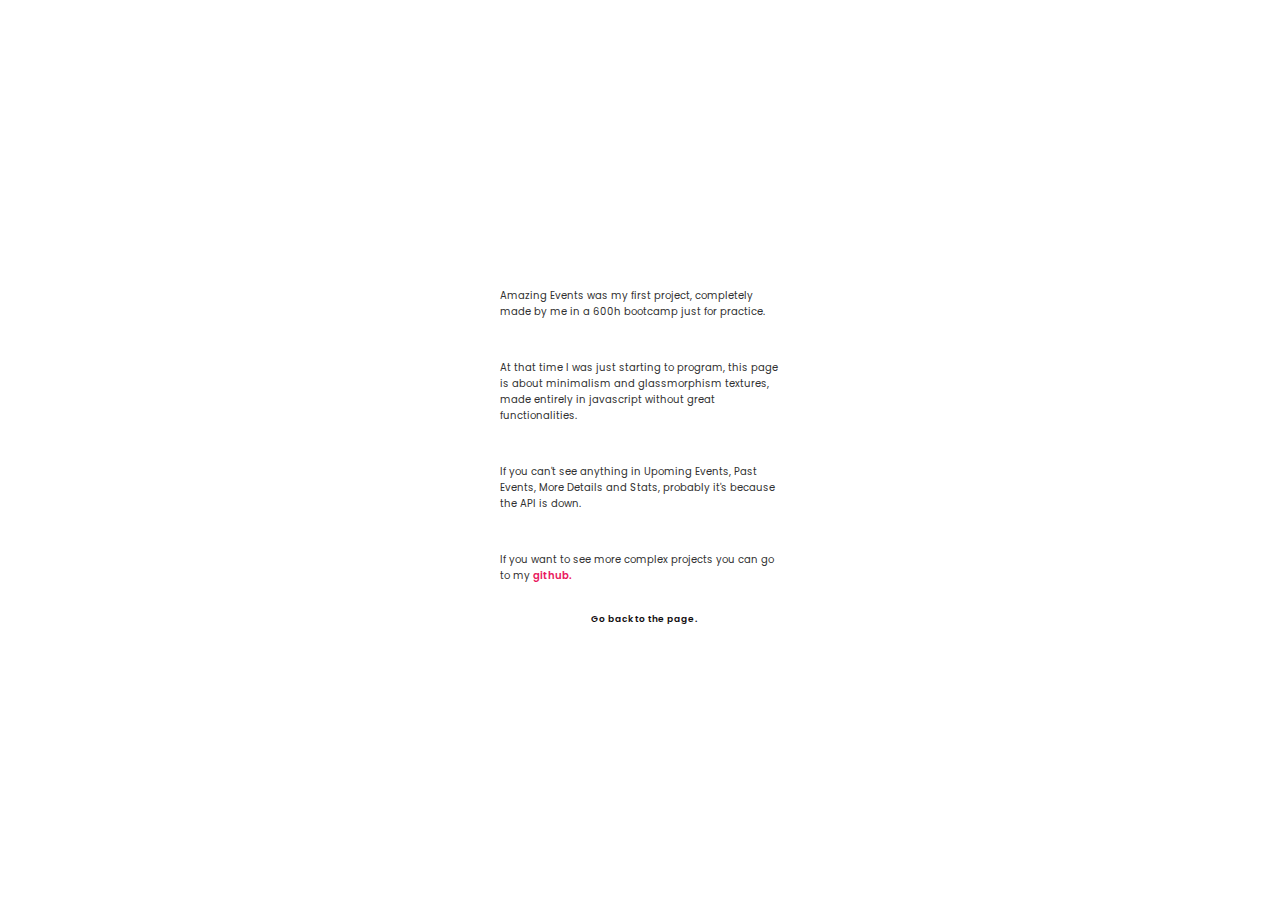
<file: about.html>
<!DOCTYPE html>
<html lang="en">
  <head>
    <meta charset="UTF-8" />
    <meta http-equiv="X-UA-Compatible" content="IE=edge" />
    <meta name="viewport" content="width=device-width, initial-scale=1.0" />
    <link
      href="https://cdn.jsdelivr.net/npm/bootstrap@5.2.0-beta1/dist/css/bootstrap.min.css"
      rel="stylesheet"
      integrity="sha384-0evHe/X+R7YkIZDRvuzKMRqM+OrBnVFBL6DOitfPri4tjfHxaWutUpFmBp4vmVor"
      crossorigin="anonymous"
    />

    <link rel="stylesheet" href="./assets/style.css" />

    <link rel="shortcut icon" href="./assets/images/logoAmazingEvents.ico" />
    <link rel="preconnect" href="https://fonts.googleapis.com" />
    <link rel="preconnect" href="https://fonts.gstatic.com" crossorigin />

    <link
      href="https://fonts.googleapis.com/css2?family=Poppins:ital,wght@0,100;0,200;0,300;0,400;0,500;0,600;0,700;0,800;1,100;1,200;1,300;1,400;1,600&display=swap"
      rel="stylesheet"
    />

    <title>Amazing Events</title>
  </head>

  <body>
    <main id="mainAbout">
      <div class="mainAboutParrafo">
        <p>
          Amazing Events was my first project, completely made by me in a 600h
          bootcamp just for practice.
        </p>

        <p>
          At that time I was just starting to program, this page is about
          minimalism and glassmorphism textures, made entirely in javascript
          without great functionalities.
        </p>

        <p>
          If you can't see anything in Upoming Events, Past Events, More Details
          and Stats, probably it's because the API is down.
        </p>

        <p>
          If you want to see more complex projects you can go to my
          <span class="githubLink">
            <a href="https://github.com/matiasecharri" target="_blank"
              >github.</a
            >
          </span>
        </p>
        <a href="index.html"
          ><button class="backbuttonabout">Go back to the page.</button></a
        >
      </div>
    </main>

    <script
      src="https://cdn.jsdelivr.net/npm/bootstrap@5.2.0-beta1/dist/js/bootstrap.bundle.min.js"
      integrity="sha384-pprn3073KE6tl6bjs2QrFaJGz5/SUsLqktiwsUTF55Jfv3qYSDhgCecCxMW52nD2"
      crossorigin="anonymous"
    ></script>

    <script src="./events.js"></script>
    <script src="./main.js"></script>
    <script src="./details.js"></script>
  </body>
</html>
</file>
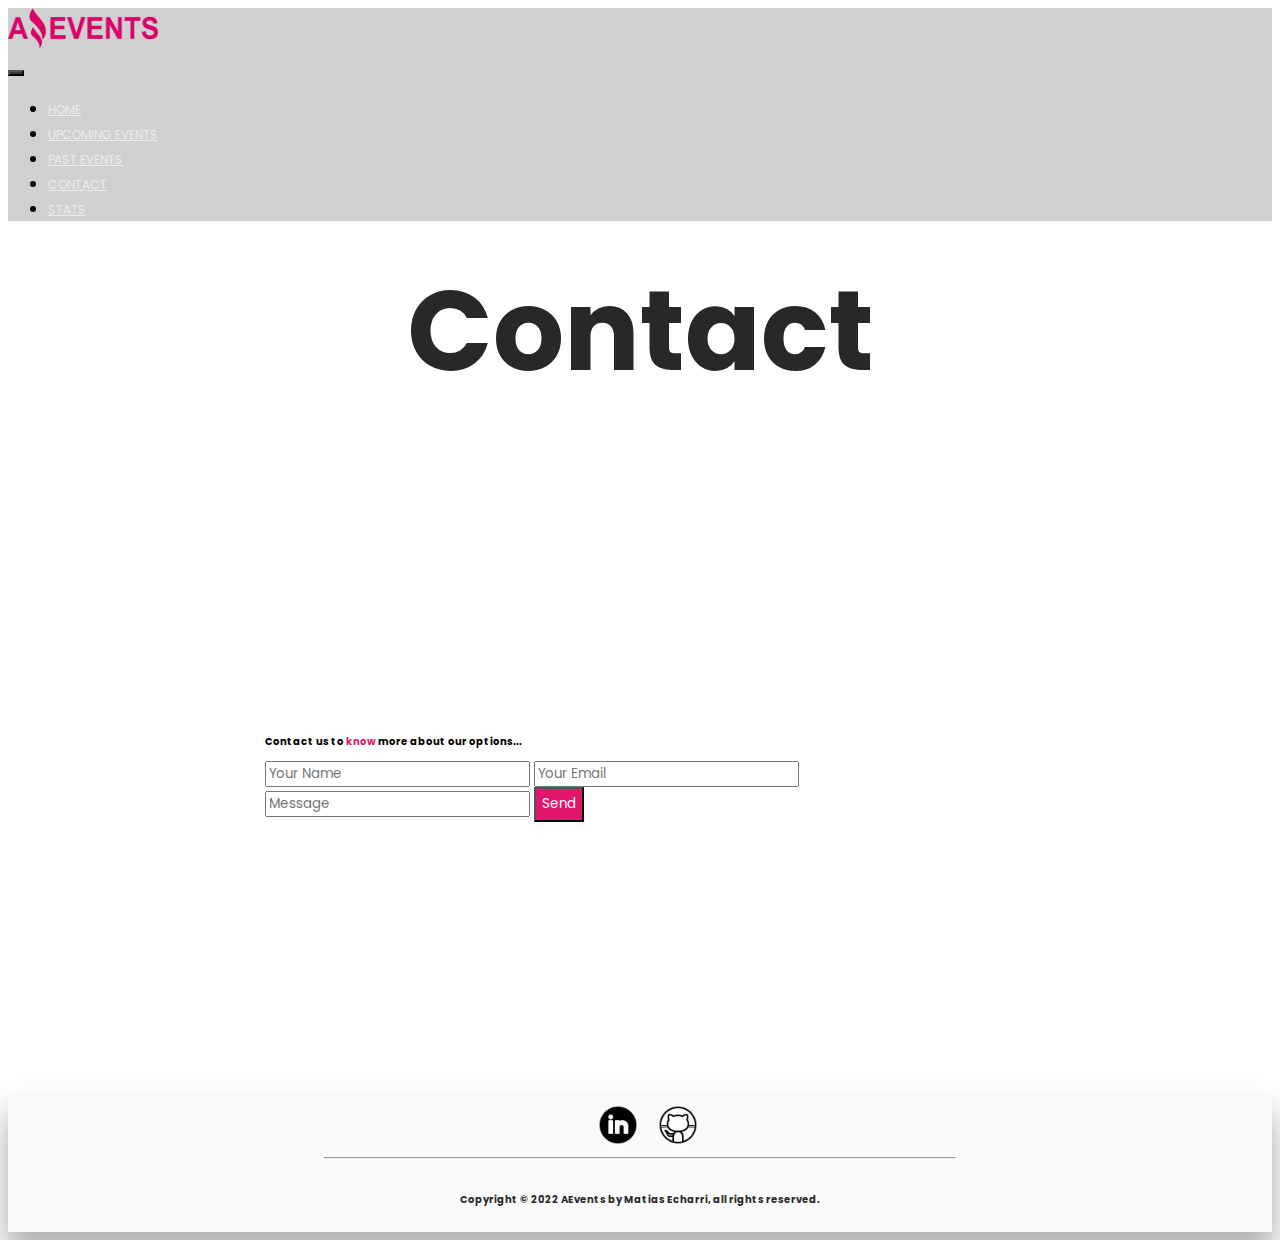
<file: contact.html>
<!DOCTYPE html>
<html lang="en">
<head>
    <meta charset="UTF-8">
    <meta http-equiv="X-UA-Compatible" content="IE=edge">
    <meta name="viewport" content="width=device-width, initial-scale=1.0">
    <link href="https://cdn.jsdelivr.net/npm/bootstrap@5.2.0-beta1/dist/css/bootstrap.min.css" rel="stylesheet" integrity="sha384-0evHe/X+R7YkIZDRvuzKMRqM+OrBnVFBL6DOitfPri4tjfHxaWutUpFmBp4vmVor" crossorigin="anonymous">
    <link rel="stylesheet" href="./assets/style.css">
    
    <link rel="shortcut icon" href="./assets/images/logoAmazingEvents.ico">

    <title>Amazing Events</title>
    <link rel="preconnect" href="https://fonts.googleapis.com">
<link rel="preconnect" href="https://fonts.gstatic.com" crossorigin>
<link href="https://fonts.googleapis.com/css2?family=Poppins:ital,wght@0,100;0,200;0,300;0,400;0,500;0,600;0,700;0,800;1,100;1,200;1,300;1,400;1,600&display=swap" rel="stylesheet">
</head>
<body>


    <header id="header" class="container-fluid d-flex justify-content-sm-around align-items-center" >
    
    <!-- LOGO -->
    <img class="logo" src="./assets/images/logoAmazingEvents.png" alt="LOGO">
    
    <!-- BUSCADOR -->
    
        
        <!-- CATEGORIAS -->
        <nav class="navbar navbar-expand-lg">
            <div class="container-fluid">
              
              <button class="navbar-toggler" id="navnose" type="button" data-bs-toggle="collapse" data-bs-target="#navbarSupportedContent" aria-controls="navbarSupportedContent" aria-expanded="false" aria-label="Toggle navigation">
                <span class="navbar-toggler-icon" id="navnose"></span>
              </button>


              <div class="collapse navbar-collapse" id="navbarSupportedContent">
                <ul class="navbar-nav me-auto mb-2 mb-lg-0">
                  
                   <li class="navHOME nav-item">
                    <a class="nav-link" href="index.html">HOME</a>
                  </li>
                 
                   <li class="navUP nav-item">
                    <a class="nav-link" href="upcomingevents.html">UPCOMING EVENTS</a>
                  </li>
                 

                   <li class="navPAST nav-item">
                    <a class="nav-link" href="pastevents.html">PAST EVENTS</a>
                  </li>
                 

                    <li class="navCONT nav-item">
                    <a class="nav-link" href="contact.html">CONTACT</a>
                  </li>

                   <li class="navSTATS nav-item">
                    <a class="nav-link" href="stats.html">STATS</a>
                  </li>
                 
                 
                
              </div>
            </div>
          </nav>
        </nav> 
        <!-- PROFILE -->
           </div>
</header>
    
<div class="containertitle">
    <div class="container text-center">
        <div class="row">
          <div class="col">
       
          </div>
          <div class="row-cols-1">
            <H1 class="contact1"> <span class="span">C</span>ontact </H1>
          </div>
          <div class="col">
         
          </div>
        </div>
      </div>
</div>

<main class="mainsincheck" >

 
  <div class="container15">
		<div class="contact-box">
			
			<div class="right">
        <h3 class="textocontacto">Contact us to <span class="minitext">know</span> more about  our options...</h3>
				<input type="text" class="field" placeholder="Your Name">
				<input type="text" class="field" placeholder="Your Email">
				<input type="text" class="field" placeholder="Message">
			
				<button class="btn">Send</button>
        
			</div>
      
		</div>
	</div>
    

</main>

<footer>

  <div class="footdiv">
    <a href="https://www.linkedin.com/in/matias-angulegui-echarri-5202a9239/" target="_blank"><img src="./assets/images/icons8-linkedin.gif" class="imgfot" alt="fb"></a>
    <a href="https://github.com/matiasecharri" target="_blank"><img src="./assets/images/icons8-github.gif" class="imgfot" alt="git"></a>
   
  </div>

  <hr>
  
  <div class="footdiv2">
    <h6>Copyright © 2022 AEvents by Matias Echarri, all rights reserved.</h6>
  </div>
</footer>
<script src="https://cdn.jsdelivr.net/npm/bootstrap@5.2.0-beta1/dist/js/bootstrap.bundle.min.js" integrity="sha384-pprn3073KE6tl6bjs2QrFaJGz5/SUsLqktiwsUTF55Jfv3qYSDhgCecCxMW52nD2" crossorigin="anonymous"></script>  
</body>
</html>
</file>
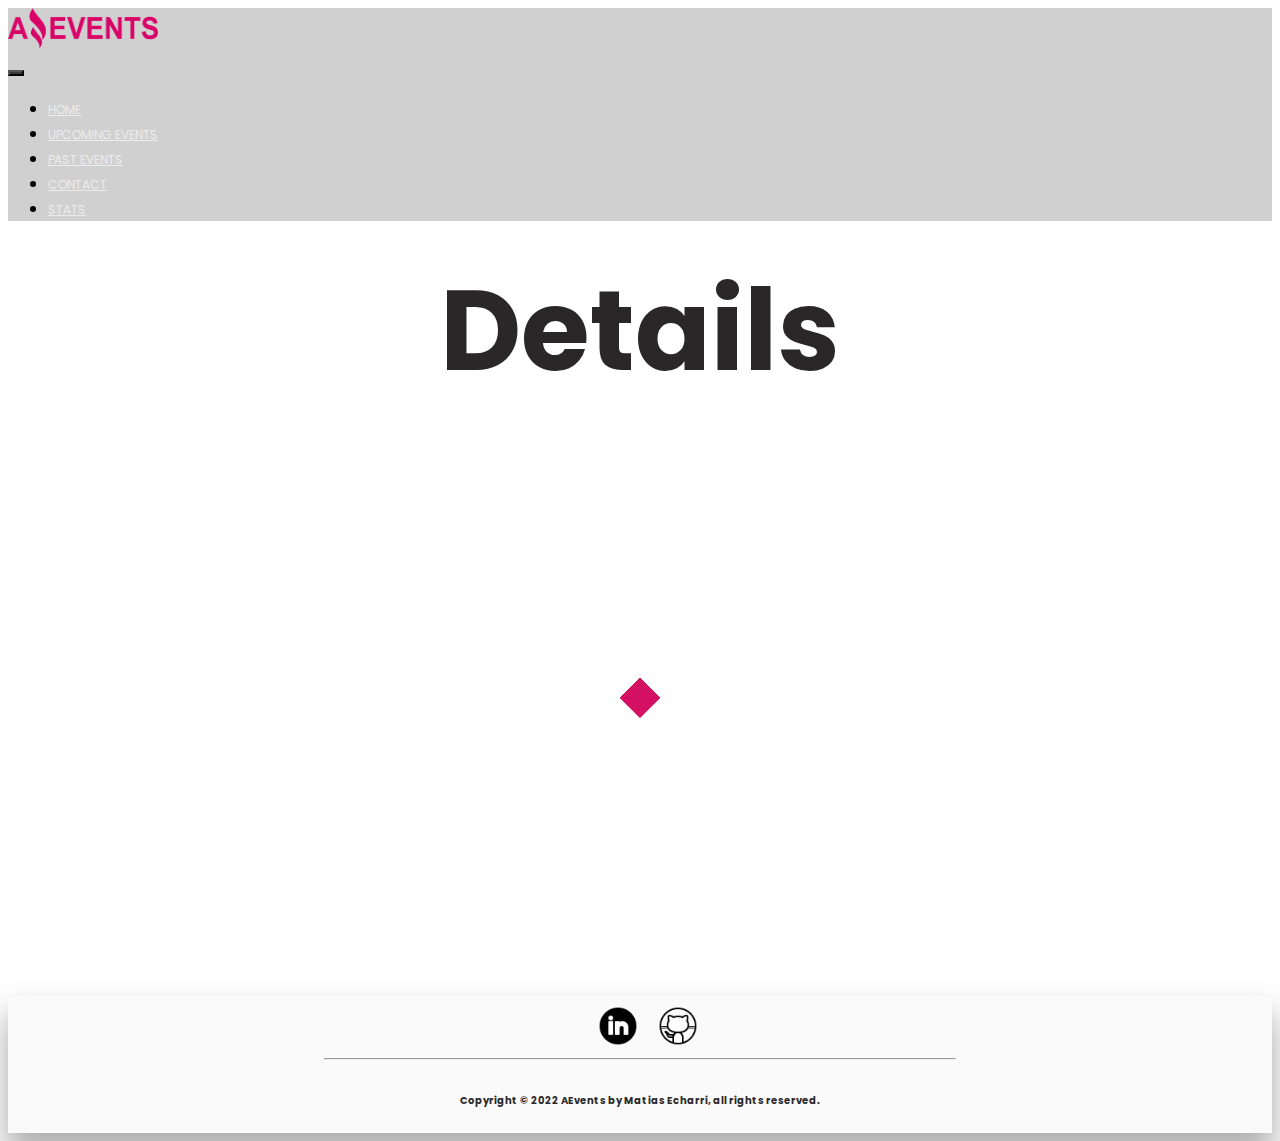
<file: details.html>
<!DOCTYPE html>
<html lang="en">

<head>
  <meta charset="UTF-8">
  <meta http-equiv="X-UA-Compatible" content="IE=edge">
  <meta name="viewport" content="width=device-width, initial-scale=1.0">
  <link href="https://cdn.jsdelivr.net/npm/bootstrap@5.2.0-beta1/dist/css/bootstrap.min.css" rel="stylesheet"
    integrity="sha384-0evHe/X+R7YkIZDRvuzKMRqM+OrBnVFBL6DOitfPri4tjfHxaWutUpFmBp4vmVor" crossorigin="anonymous">
  <link rel="stylesheet" href="./assets/style.css">
  <link rel="shortcut icon" href="../AmazingEvents1/assets/images/logoAmazingEvents.ico" type="image/x-icon">
  <link rel="preconnect" href="https://fonts.googleapis.com">
  <link rel="preconnect" href="https://fonts.gstatic.com" crossorigin>
  <link
    href="https://fonts.googleapis.com/css2?family=Poppins:ital,wght@0,100;0,200;0,300;0,400;0,500;0,600;0,700;0,800;1,100;1,200;1,300;1,400;1,600&display=swap"
    rel="stylesheet">

  <title>Amazing Events</title>
</head>

<body class="blackMovil">


  <header id="header" class="container-fluid d-flex justify-content-sm-around align-items-center">

    <!-- LOGO -->
    <img class="logo" src="./assets/images/logoAmazingEvents.png" alt="LOGO">

    <!-- BUSCADOR -->


    <!-- CATEGORIAS -->
    <nav class="navbar navbar-expand-lg">
      <div class="container-fluid">

        <button class="navbar-toggler" id="navnose" type="button" data-bs-toggle="collapse"
          data-bs-target="#navbarSupportedContent" aria-controls="navbarSupportedContent" aria-expanded="false"
          aria-label="Toggle navigation">
          <span class="navbar-toggler-icon" id="navnose"></span>
        </button>


        <div class="collapse navbar-collapse" id="navbarSupportedContent">
          <ul class="navbar-nav me-auto mb-2 mb-lg-0">

             <li class="navHOME nav-item">
              <a class="nav-link" href="index.html">HOME</a>
            </li>

             <li class="navUP nav-item">
              <a class="nav-link" href="upcomingevents.html">UPCOMING EVENTS</a>
            </li>


             <li class="navPAST nav-item">
              <a class="nav-link" href="pastevents.html">PAST EVENTS</a>
            </li>


              <li class="navCONT nav-item">
              <a class="nav-link" href="contact.html">CONTACT</a>
            </li>

             <li class="navSTATS nav-item">
              <a class="nav-link" href="stats.html">STATS</a>
            </li>



        </div>
      </div>
    </nav>
    </nav>
    <!-- PROFILE -->
    </div>
  </header>



  <div class="containertitle">
    <div class="container text-center">
      <div class="row">
        <div class="col">

        </div>
        <div class="col">
          <H1 class="upcoming"> <span class="span">D</span>etails </H1>
          
        </div>
        <div class="col">

        </div>
      </div>
    </div>
  </div>

  </div>


  <div class="bar11">

  </div>
  </div>


  <main id="mainDetalles" class="blackMovil">

    <div class="loader">
      <div class="loader-square"></div>
      <div class="loader-square"></div>
      <div class="loader-square"></div>
      <div class="loader-square"></div>
      <div class="loader-square"></div>
      <div class="loader-square"></div>
      <div class="loader-square"></div>
      </div>

    
  </main>

  <footer>

    <div class="footdiv">
      <a href="https://www.linkedin.com/in/matias-angulegui-echarri-5202a9239/" target="_blank"><img src="./assets/images/icons8-linkedin.gif" class="imgfot" alt="fb"></a>
      <a href="https://github.com/matiasecharri" target="_blank"><img src="./assets/images/icons8-github.gif" class="imgfot" alt="git"></a>
     
    </div>
    <hr>

    <div class="footdiv2">
      <h6>Copyright © 2022 AEvents by Matias Echarri, all rights reserved.</h6>
    </div>




  </footer>

  <script src="https://cdn.jsdelivr.net/npm/bootstrap@5.2.0-beta1/dist/js/bootstrap.bundle.min.js"
    integrity="sha384-pprn3073KE6tl6bjs2QrFaJGz5/SUsLqktiwsUTF55Jfv3qYSDhgCecCxMW52nD2"
    crossorigin="anonymous"></script>
  <script src="./events.js"></script>
  <script src="./details.js"></script>
</body>

</html>
</file>
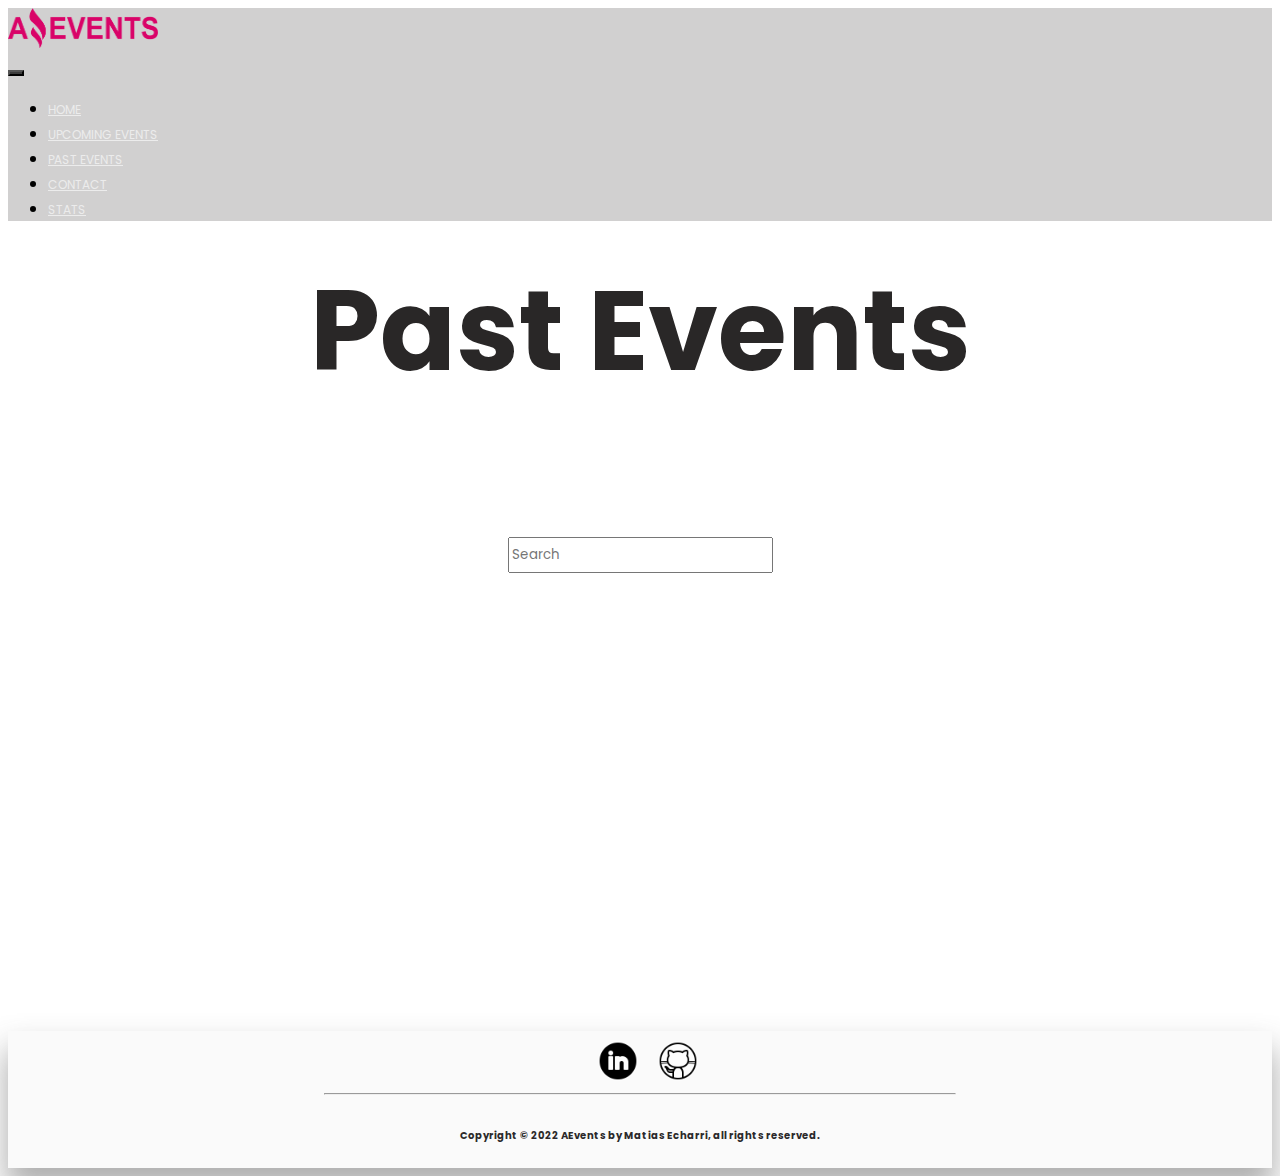
<file: pastevents.html>
<!DOCTYPE html>
<html lang="en">
<head>
    <meta charset="UTF-8">
    <meta http-equiv="X-UA-Compatible" content="IE=edge">
    <meta name="viewport" content="width=device-width, initial-scale=1.0">
    <link href="https://cdn.jsdelivr.net/npm/bootstrap@5.2.0-beta1/dist/css/bootstrap.min.css" rel="stylesheet" integrity="sha384-0evHe/X+R7YkIZDRvuzKMRqM+OrBnVFBL6DOitfPri4tjfHxaWutUpFmBp4vmVor" crossorigin="anonymous">
    <link rel="stylesheet" href="./assets/style.css">
    <link rel="shortcut icon" href="./assets/images/logoAmazingEvents.ico">
    <link rel="preconnect" href="https://fonts.googleapis.com">
<link rel="preconnect" href="https://fonts.gstatic.com" crossorigin>
<link href="https://fonts.googleapis.com/css2?family=Poppins:ital,wght@0,100;0,200;0,300;0,400;0,500;0,600;0,700;0,800;1,100;1,200;1,300;1,400;1,600&display=swap" rel="stylesheet">

    <title>Amazing Events</title>
</head>
<body>


    <header id="header" class="container-fluid d-flex justify-content-sm-around align-items-center" >
    
    <!-- LOGO -->
    <img class="logo" src="./assets/images/logoAmazingEvents.png" alt="LOGO">
    
    <!-- BUSCADOR -->
    
        
        <!-- CATEGORIAS -->
        <nav class="navbar navbar-expand-lg">
            <div class="container-fluid">
              
              <button class="navbar-toggler" id="navnose" type="button" data-bs-toggle="collapse" data-bs-target="#navbarSupportedContent" aria-controls="navbarSupportedContent" aria-expanded="false" aria-label="Toggle navigation">
                <span class="navbar-toggler-icon" id="navnose"></span>
              </button>


              <div class="collapse navbar-collapse" id="navbarSupportedContent">
                <ul class="navbar-nav me-auto mb-2 mb-lg-0">
                  
                   <li class="navHOME nav-item">
                    <a class="nav-link" href="index.html">HOME</a>
                  </li>
                 
                   <li class="navUP nav-item">
                    <a class="nav-link" href="upcomingevents.html">UPCOMING EVENTS</a>
                  </li>
                 

                   <li class="navPAST nav-item">
                    <a class="nav-link" href="pastevents.html">PAST EVENTS</a>
                  </li>
                 

                    <li class="navCONT nav-item">
                    <a class="nav-link" href="contact.html">CONTACT</a>
                  </li>

                   <li class="navSTATS nav-item">
                    <a class="nav-link" href="stats.html">STATS</a>
                  </li>
                 
                 
                
              </div>
            </div>
          </nav>
        </nav> 
        <!-- PROFILE -->
           </div>
</header>

    
<div class="containertitle">
    <div class="container text-center">
        <div class="row">
          <div class="col">
       
          </div>
          <div class="row-cols-1">
            <H1 class= "upcoming"> <span class="span">P</span>ast <span class="span">E</span>vents </H1>
          </div>
          <div class="col">
         
          </div>
        </div>
      </div>
</div>


<div class="containerbar2">
    <div class="checks5" id ="checkboxbar">      
    </div>

    <div class="bar5">          
              
                  <input class="form-control me-2" type="search" placeholder="Search" aria-label="Search" id="buscando" >                
                                
            </div>
          </div>

<main id="cartaid">
</main>

<footer>

  <div class="footdiv">
    <a href="https://www.linkedin.com/in/matias-angulegui-echarri-5202a9239/" target="_blank"><img src="./assets/images/icons8-linkedin.gif" class="imgfot" alt="fb"></a>
    <a href="https://github.com/matiasecharri" target="_blank"><img src="./assets/images/icons8-github.gif" class="imgfot" alt="git"></a>
   
  </div>
  <hr>

  <div class="footdiv2">
    <h6>Copyright © 2022 AEvents by Matias Echarri, all rights reserved.</h6>
  </div>




</footer>

<script src="https://cdn.jsdelivr.net/npm/bootstrap@5.2.0-beta1/dist/js/bootstrap.bundle.min.js" integrity="sha384-pprn3073KE6tl6bjs2QrFaJGz5/SUsLqktiwsUTF55Jfv3qYSDhgCecCxMW52nD2" crossorigin="anonymous"></script>  
<script src="./events.js"></script>
<script src="./pastevents.js"></script>
<script src="./details.js"></script>
</body>
</html>
</file>
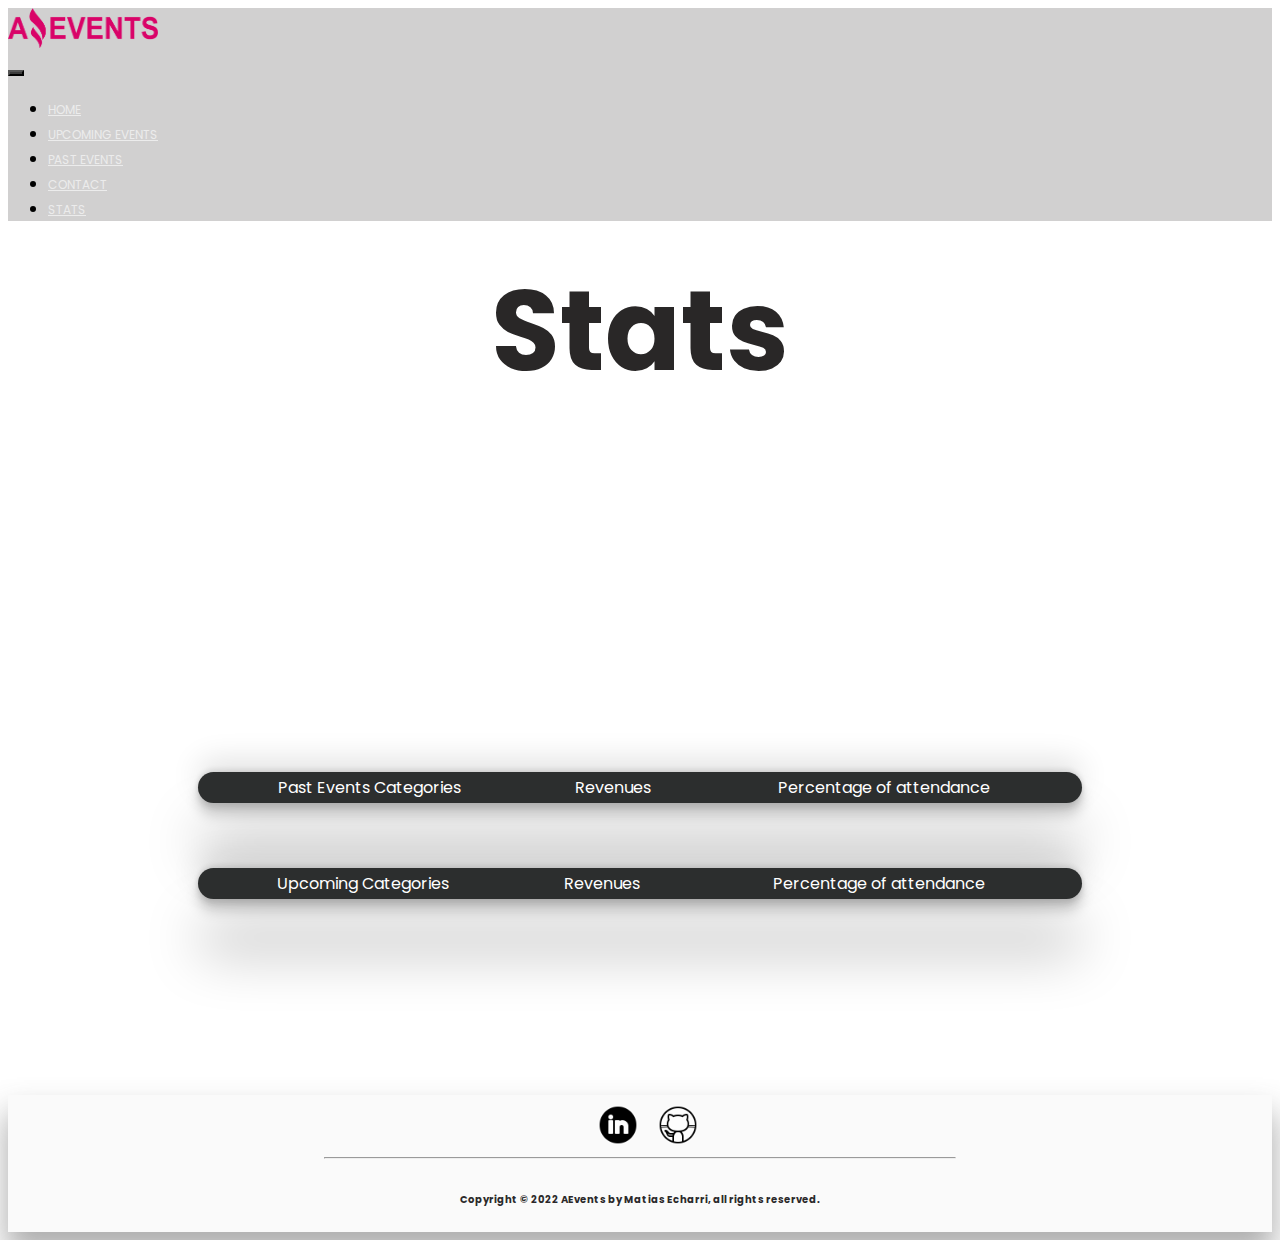
<file: stats.html>
<!DOCTYPE html>
<html lang="en">
<head>
    <meta charset="UTF-8">
    <meta http-equiv="X-UA-Compatible" content="IE=edge">
    <meta name="viewport" content="width=device-width, initial-scale=1.0">
    <link href="https://cdn.jsdelivr.net/npm/bootstrap@5.2.0-beta1/dist/css/bootstrap.min.css" rel="stylesheet" integrity="sha384-0evHe/X+R7YkIZDRvuzKMRqM+OrBnVFBL6DOitfPri4tjfHxaWutUpFmBp4vmVor" crossorigin="anonymous">
    <link rel="stylesheet" href="./assets/style.css">
    <link rel="shortcut icon" href="./assets/images/logoAmazingEvents.ico">
    <link rel="preconnect" href="https://fonts.googleapis.com">
<link rel="preconnect" href="https://fonts.gstatic.com" crossorigin>
<link href="https://fonts.googleapis.com/css2?family=Poppins:ital,wght@0,100;0,200;0,300;0,400;0,500;0,600;0,700;0,800;1,100;1,200;1,300;1,400;1,600&display=swap" rel="stylesheet">

    <title>Amazing Events</title>
</head>
<body>


    <header id="header" class="container-fluid d-flex justify-content-sm-around align-items-center" >
    
    <!-- LOGO -->
    <img class="logo" src="./assets/images/logoAmazingEvents.png" alt="LOGO">
    
   
    <!-- BUSCADOR -->
    
        
        <!-- CATEGORIAS -->
        <nav class="navbar navbar-expand-lg">
            <div class="container-fluid">
              
              <button class="navbar-toggler" id="navnose" type="button" data-bs-toggle="collapse" data-bs-target="#navbarSupportedContent" aria-controls="navbarSupportedContent" aria-expanded="false" aria-label="Toggle navigation">
                <span class="navbar-toggler-icon" id="navnose"></span>
              </button>


              <div class="collapse navbar-collapse" id="navbarSupportedContent">
                <ul class="navbar-nav me-auto mb-2 mb-lg-0">
                  
                   <li class="navHOME nav-item">
                    <a class="nav-link" href="index.html">HOME</a>
                  </li>
                 
                   <li class="navUP nav-item">
                    <a class="nav-link" href="upcomingevents.html">UPCOMING EVENTS</a>
                  </li>
                 

                   <li class="navPAST nav-item">
                    <a class="nav-link" href="pastevents.html">PAST EVENTS</a>
                  </li>
                 

                    <li class="navCONT nav-item">
                    <a class="nav-link" href="contact.html">CONTACT</a>
                  </li>

                   <li class="navSTATS nav-item">
                    <a class="nav-link" href="stats.html">STATS</a>
                  </li>
                 
                 
                
              </div>
            </div>
          </nav>
        </nav> 
        <!-- PROFILE -->
           </div>
</header>



    
<div class="containertitle">
    <div class="container text-center">
        <div class="row">
          <div class="col">
       
          </div>
          <div class="row-cols-1">
            <H1 class= "upcoming"> <span class="span">S</span>tats </H1>
          </div>
          <div class="col">
         
          </div>
        </div>
      </div>
</div>








<main class="mainsincheck">

    <table class="table" id = "laTablita">
       
      </table>


      <table class="table" id = "laTablita2">
        <tr class="tituloTablaDeC">
          
          <td>Past Events Categories</td>
          <td>Revenues</td>
          <td>Percentage of attendance</td>
      </tr>
      </table>
    
      <table class="table" id = "laTablita3">
        <tr class="tituloTablaDeC">
         
          <td>Upcoming Categories</td>
          <td>Revenues</td>
          <td>Percentage of attendance</td>
      </tr>
       
      </table>
      

</main>

<footer>

  <div class="footdiv">
    <a href="https://www.linkedin.com/in/matias-angulegui-echarri-5202a9239/" target="_blank"><img src="./assets/images/icons8-linkedin.gif" class="imgfot" alt="fb"></a>
    <a href="https://github.com/matiasecharri" target="_blank"><img src="./assets/images/icons8-github.gif" class="imgfot" alt="git"></a>
   
  </div>
  <hr>

  <div class="footdiv2">
    <h6>Copyright © 2022 AEvents by Matias Echarri, all rights reserved.</h6>
  </div>




</footer> 










<script src="./stats.js"></script>
<script src="https://cdn.jsdelivr.net/npm/bootstrap@5.2.0-beta1/dist/js/bootstrap.bundle.min.js" integrity="sha384-pprn3073KE6tl6bjs2QrFaJGz5/SUsLqktiwsUTF55Jfv3qYSDhgCecCxMW52nD2" crossorigin="anonymous"></script>  
</body>
</html>
</file>
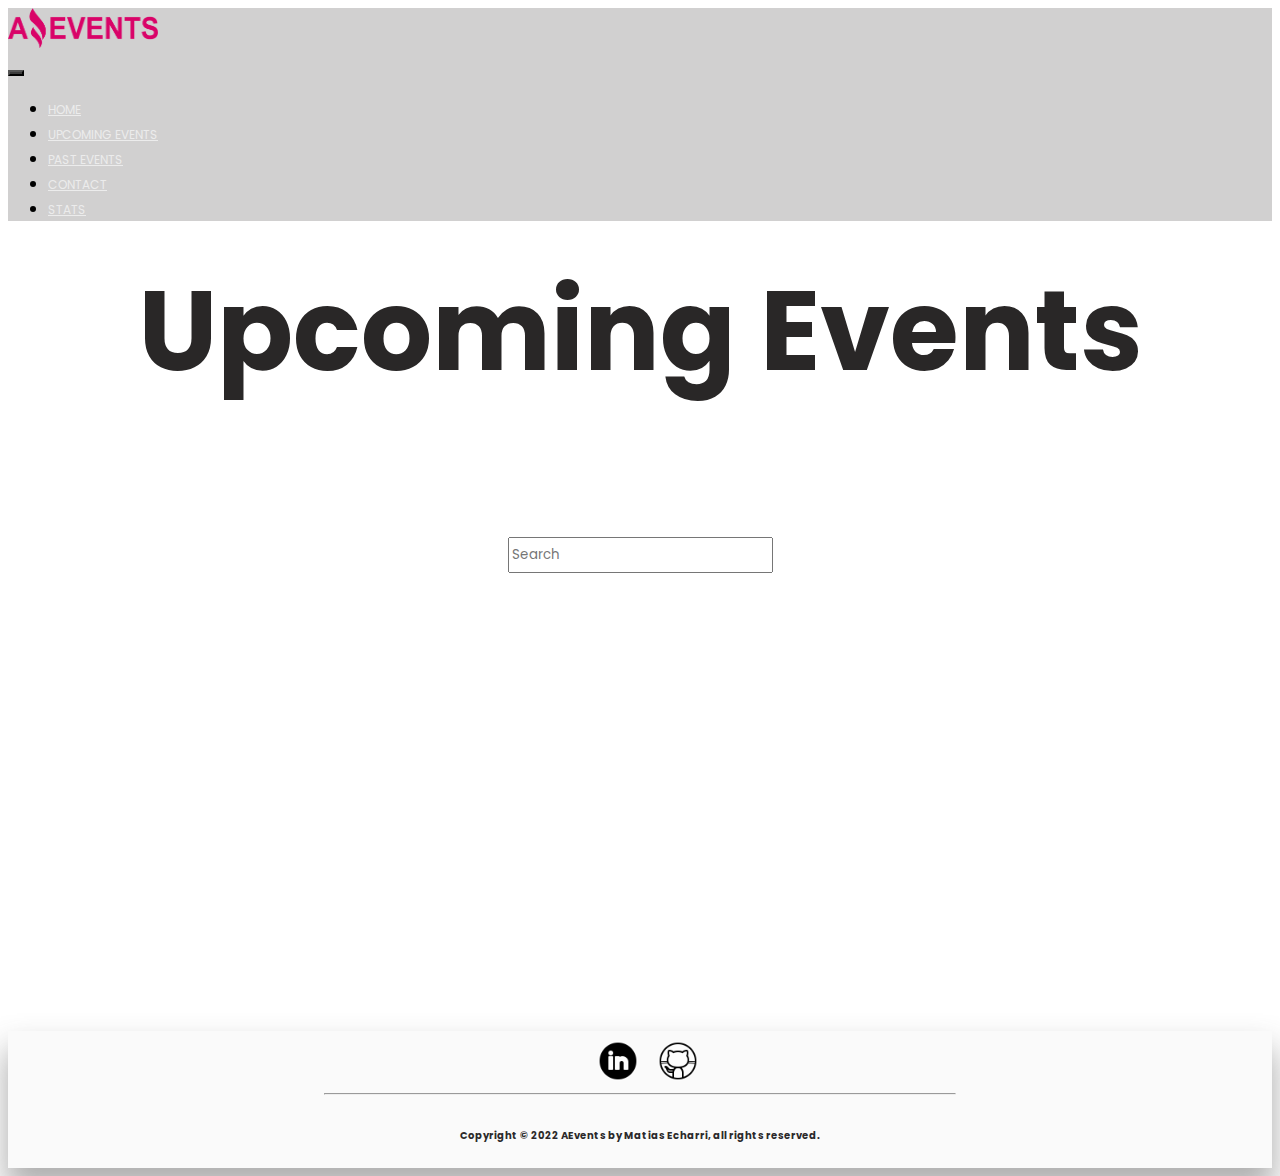
<file: upcomingevents.html>
<!DOCTYPE html>
<html lang="en">
<head>
    <meta charset="UTF-8">
    <meta http-equiv="X-UA-Compatible" content="IE=edge">
    <meta name="viewport" content="width=device-width, initial-scale=1.0">
    <link href="https://cdn.jsdelivr.net/npm/bootstrap@5.2.0-beta1/dist/css/bootstrap.min.css" rel="stylesheet" integrity="sha384-0evHe/X+R7YkIZDRvuzKMRqM+OrBnVFBL6DOitfPri4tjfHxaWutUpFmBp4vmVor" crossorigin="anonymous">
    <link rel="stylesheet" href="./assets/style.css">
    <link rel="shortcut icon" href="./assets/images/logoAmazingEvents.ico">
    <link rel="preconnect" href="https://fonts.googleapis.com">
<link rel="preconnect" href="https://fonts.gstatic.com" crossorigin>
<link href="https://fonts.googleapis.com/css2?family=Poppins:ital,wght@0,100;0,200;0,300;0,400;0,500;0,600;0,700;0,800;1,100;1,200;1,300;1,400;1,600&display=swap" rel="stylesheet">

    <title>Amazing Events</title>
</head>
<body>


    <header id="header" class="container-fluid d-flex justify-content-sm-around align-items-center" >
    
    <!-- LOGO -->
    <img class="logo" src="./assets/images/logoAmazingEvents.png" alt="LOGO">
    
    <!-- BUSCADOR -->
    
        
        <!-- CATEGORIAS -->
        <nav class="navbar navbar-expand-lg">
            <div class="container-fluid">
              
              <button class="navbar-toggler" id="navnose" type="button" data-bs-toggle="collapse" data-bs-target="#navbarSupportedContent" aria-controls="navbarSupportedContent" aria-expanded="false" aria-label="Toggle navigation">
                <span class="navbar-toggler-icon" id="navnose"></span>
              </button>


              <div class="collapse navbar-collapse" id="navbarSupportedContent">
                <ul class="navbar-nav me-auto mb-2 mb-lg-0">
                  
                   <li class="navHOME nav-item">
                    <a class="nav-link" href="index.html">HOME</a>
                  </li>
                 
                   <li class="navUP nav-item">
                    <a class="nav-link" href="upcomingevents.html">UPCOMING EVENTS</a>
                  </li>
                 

                   <li class="navPAST nav-item">
                    <a class="nav-link" href="pastevents.html">PAST EVENTS</a>
                  </li>
                 

                    <li class="navCONT nav-item">
                    <a class="nav-link" href="contact.html">CONTACT</a>
                  </li>

                   <li class="navSTATS nav-item">
                    <a class="nav-link" href="stats.html">STATS</a>
                  </li>
                 
                 
                
              </div>
            </div>
          </nav>
        </nav> 
        <!-- PROFILE -->
           </div>
</header>



    
<div class="containertitle">
    <div class="container text-center">
        <div class="row">
          <div class="col">
       
          </div>
          <div class="row-cols-1">
            <H1 class="upcoming"> <span class="span">U</span>pcoming <span class="span">E</span>vents </H1>
          </div>
          <div class="col">
         
          </div>
        </div>
      </div>
</div>





<div class="containerbar2">

    <div class="checks5" id ="checkboxbar">
      




    </div>





    <div class="bar5">             
              
            
               
                  <input class="form-control me-2" type="search" placeholder="Search" aria-label="Search" id="buscando">
                
               
            
        
            </div>
</div>



<main id="cartaid">  
      </main>

      <footer>

        <div class="footdiv">
          <a href="https://www.linkedin.com/in/matias-angulegui-echarri-5202a9239/" target="_blank"><img src="./assets/images/icons8-linkedin.gif" class="imgfot" alt="fb"></a>
          <a href="https://github.com/matiasecharri" target="_blank"><img src="./assets/images/icons8-github.gif" class="imgfot" alt="git"></a>
         
        </div>
    
        <hr>
        <div class="footdiv2">
          <h6>Copyright © 2022 AEvents by Matias Echarri, all rights reserved.</h6>
        </div>
    
    
    
    
      </footer> 

<script src="https://cdn.jsdelivr.net/npm/bootstrap@5.2.0-beta1/dist/js/bootstrap.bundle.min.js" integrity="sha384-pprn3073KE6tl6bjs2QrFaJGz5/SUsLqktiwsUTF55Jfv3qYSDhgCecCxMW52nD2" crossorigin="anonymous"></script>  
<script src="./events.js"></script>
<script src="./upcoming.js"></script>
<!-- <script src="./details.js"></script> -->

</body>
</html>
</file>
<file: assets/style.css>
* {
  box-sizing: border-box;
  font-family: "Poppins", sans-serif;
}

.logo {
  width: 150px;
  height: 40px;
}

header {
  transition: all 200ms;
  top: 0;
}

#header {
  background-color: rgba(24, 22, 22, 0.199);
  min-height: 10.8vh;
  z-index: 600;
}

#carouselExampleControls {
  height: 75vh;
}
.circle {
  border-radius: 50%;
  height: 40px;
  width: 40px;
  background-color: rgb(221, 221, 221);
}
nav .mousetop:hover {
  margin-top: -10px;
  transition: ease-in-out 200ms;
  transition-duration: 200ms;
}

img:hover {
  transform: scale(1.05);

  transition: all 600ms;
}

.abcolor {
  background-color: rgb(70, 60, 56);
}

.nav-link {
  color: rgb(236, 236, 236);

  font-size: 12px;
}

.nav-link:hover {
  color: rgb(214, 93, 134);
}
#navnose {
  background-color: rgb(59, 59, 59);
  color: rgb(160, 157, 157);
}

.span {
  font-weight: bold;
}
/* From uiverse.io by @harman-kanda */
/* From cssbuttons.io by @harmankanda.github.io/New */

.containertitle {
  background-color: #ffffff00;
  /* background-image: linear-gradient(132deg, #f4d03f 0%, #16a085 100%); */

  /* box-shadow: rgba(0, 0, 0, 0.24) 0px 8px 10px; */
  margin-bottom: 20px;

  min-height: 20vh;
  width: 100%;
  display: flex;
  justify-content: center;
  align-items: center;
}

.containertitlemain {
  background-color: #ffffff00;

  margin-bottom: 20px;

  min-height: 65vh;
  width: 100%;
  display: flex;
  justify-content: center;
  align-items: center;
}

#miTexto {
  position: absolute;
  top: 35%;
  left: 50%;
  transform: translate(-50%, -50%);

  font-size: 36px;
  text-align: center;

  z-index: 100;
  width: 80%;
}

#miTexto h1 {
  font-size: 100px;
  color: #f1f1f1;
  margin-bottom: 10px;
}

#miVideo {
  position: fixed;
  top: 0;
  left: 0;
  width: 100%;
  min-height: 100%;
  object-fit: cover;
  z-index: -2;
  background-color: #13d8df2d;
}

h1 {
  margin-top: 10px;
  font-size: 700%;
  color: rgb(41, 39, 39);
  font-family: Poppins;

  border-radius: 150px;
}

h1:hover {
  color: rgb(231, 45, 107);

  transition: ease-in-out 150ms;
}

.buttonContainer {
  margin-left: 20px;
  width: 100%;
}

#miTexto button {
  background-color: #fffcfc17;
  font-size: 10px;
  border-radius: 8px;
  width: 120px;

  padding: 10px;
  border: 0px;
  color: white;
  font-weight: 500;
  backdrop-filter: blur(5.9px);
  -webkit-backdrop-filter: blur(5.9px);
}

#miTexto button:hover {
  background-color: #f1f1f1;
  font-size: 10px;
  border-radius: 8px;
  width: 120px;

  padding: 10px;
  border: 0px;
  color: rgb(51, 51, 51);
  font-weight: 600;
  backdrop-filter: blur(5.9px);
  -webkit-backdrop-filter: blur(5.9px);
  transition-duration: 500ms;
}

#mainAbout {

  height: 100vh;
  display: flex;
  justify-content: center;
  align-items: center;

}

.mainAboutParrafo {
 
  width: 320px;
  height: 500px;
  border-radius: 5px;
  display: flex;
  justify-content: center;
  gap: 0px;
  flex-direction: column;
  padding: 10px;
  justify-content: center;
  align-items: center;
 
}

.mainAboutParrafo p {
  font-size: 10px;
  color: rgb(49, 49, 49);
  padding: 10px;
}

.githubLink a{
  text-decoration: none;
  font-weight: 600;
  color: #e9185d;
}

.githubLink a:hover{
  text-decoration: none;
  font-weight: 600;
  color: #13d8df;
  transition-duration: 100ms;
}

.backbuttonabout{
  width: 100%;
  border: 0px;
  font-size: 9px;
  
text-align: start;
margin-left: 8px;

font-weight: 600;
color: #110d0f;
background-color: #110d0f00;
}

main {
  display: flex;
  flex-wrap: wrap;
  justify-content: center;
  align-items: center;
  max-width: 100%;
  min-height: 47.9vh;
  background-color: white;
  background-repeat: no-repeat;
  background-size: cover;
  background-attachment: fixed;
  background-position-y: 50px;

  gap: 45px;

  padding-bottom: 45px;

  padding-bottom: 20px;
}

.mainsincheck {
  min-height: 54vh;
  display: flex;
  flex-direction: column;
}

.btn {
  color: rgb(255, 255, 255);
  background-color: #e2176b;
  height: 35px;
}

.btn:hover {
  color: rgb(255, 255, 255);
  background-color: #8bc6ec;
  background-image: linear-gradient(135deg, #8bc6ec 0%, #9599e2 100%);
  height: 35px;
}

hr {
  width: 50%;
  color: #0e0f0f46;
  margin-top: 5px;
  margin-bottom: 10px;
  border-radius: 200px;
}

footer {
  min-height: 13.1vh;
  background-color: rgb(250, 250, 250);
  box-shadow: rgba(78, 78, 78, 0.459) 0px 20px 30px 2px;
  display: flex;
  width: 100%;

  justify-content: space-evenly;
  align-items: center;
  flex-direction: column;
}

.footdiv {
  margin-top: 10px;
  width: 200px;
  margin-left: 15px;
  display: flex;
  justify-content: center;
  gap: 20px;
  align-items: center;
}

.imgfot {
  width: 40px;
  border-radius: 35px;
}

.imgfot:hover {
  background-color: #16a085;
  opacity: 5.5;
}

.footdiv2 {
  color: aliceblue;
  margin-right: 25px;
  margin-left: 25px;
}

h6 {
  font-size: 10px;
  color: #2b292a;
}

#card-img-top2 {
  height: 10.9rem;
}

.containerbar2 {
  width: 100%;
  min-height: 2vh;
  background-color: rgb(255, 255, 255);
  display: flex;
  justify-content: center;
  gap: 5vw;
  align-items: center;
  padding-bottom: 10px;
}

.containerbar3 {
  width: 100%;
  min-height: 2vh;
  background-color: rgb(255, 255, 255);
  display: flex;
  justify-content: center;
  gap: 5vw;
  align-items: center;
  padding-bottom: 18px;
  padding-top: 18px;
}

#containerbaralterno {
  background-color: #222121;
}

.bar5 {
  margin-top: 10px;
  margin-right: 0px;
  height: 4vh;

  display: flex;
}

.form-check-label {
  font-family: "Poppins", sans-serif;
  font-weight: 600;
}

.checks5 {
  margin-top: 10px;
  display: flex;
  flex-wrap: wrap;
  justify-content: space-evenly;

  align-items: center;

  width: 45%;

  height: 4vh;
  gap: 5px;
}

label {
  font-size: 12px;
}

/* /////////////////////////////////////////////////////////////////////////animated */
/* From uiverse.io by @G4b413l */
.newtons-cradle {
  --uib-size: 50px;
  --uib-speed: 1.2s;
  --uib-color: #2d2d31;
  position: relative;
  display: flex;
  align-items: center;
  justify-content: center;
  width: var(--uib-size);
  height: var(--uib-size);
}

.newtons-cradle__dot {
  position: relative;
  display: flex;
  align-items: center;
  height: 100%;
  width: 25%;
  transform-origin: center top;
}

.newtons-cradle__dot::after {
  content: "";
  display: block;
  width: 100%;
  height: 25%;
  border-radius: 50%;
  background-color: var(--uib-color);
}

.newtons-cradle__dot:first-child {
  animation: swing var(--uib-speed) linear infinite;
}

.newtons-cradle__dot:last-child {
  animation: swing2 var(--uib-speed) linear infinite;
}

/* /////////////////////////////////////////////////////////////////////////animated */
/* From uiverse.io by @fanishah */
.gegga {
  width: 0;
}

.snurra {
  filter: url(#gegga);
}

.stopp1 {
  stop-color: #383337;
}

.stopp2 {
  stop-color: #585858;
}

.halvan {
  animation: Snurra1 10s infinite linear;
  stroke-dasharray: 180 800;
  fill: none;
  stroke: url(#gradient);
  stroke-width: 23;
  stroke-linecap: round;
}

.strecken {
  animation: Snurra1 3s infinite linear;
  stroke-dasharray: 26 54;
  fill: none;
  stroke: url(#gradient);
  stroke-width: 23;
  stroke-linecap: round;
}

.skugga {
  filter: blur(5px);
  opacity: 0.3;
  position: absolute;
  transform: translate(3px, 3px);
}

@keyframes Snurra1 {
  0% {
    stroke-dashoffset: 0;
  }

  100% {
    stroke-dashoffset: -403px;
  }
}

@keyframes swing {
  0% {
    transform: rotate(0deg);
    animation-timing-function: ease-out;
  }

  25% {
    transform: rotate(70deg);
    animation-timing-function: ease-in;
  }

  50% {
    transform: rotate(0deg);
    animation-timing-function: linear;
  }
}

@keyframes swing2 {
  0% {
    transform: rotate(0deg);
    animation-timing-function: linear;
  }

  50% {
    transform: rotate(0deg);
    animation-timing-function: ease-out;
  }

  75% {
    transform: rotate(-70deg);
    animation-timing-function: ease-in;
  }
}

/* /////////////////////////////////////////////////////////////////////////animated */

/* From uiverse.io by @Z-C-Code */
@keyframes square-animation {
  0% {
    left: 0;
    top: 0;
  }

  10.5% {
    left: 0;
    top: 0;
  }

  12.5% {
    left: 32px;
    top: 0;
  }

  23% {
    left: 32px;
    top: 0;
  }

  25% {
    left: 64px;
    top: 0;
  }

  35.5% {
    left: 64px;
    top: 0;
  }

  37.5% {
    left: 64px;
    top: 32px;
  }

  48% {
    left: 64px;
    top: 32px;
  }

  50% {
    left: 32px;
    top: 32px;
  }

  60.5% {
    left: 32px;
    top: 32px;
  }

  62.5% {
    left: 32px;
    top: 64px;
  }

  73% {
    left: 32px;
    top: 64px;
  }

  75% {
    left: 0;
    top: 64px;
  }

  85.5% {
    left: 0;
    top: 64px;
  }

  87.5% {
    left: 0;
    top: 32px;
  }

  98% {
    left: 0;
    top: 32px;
  }

  100% {
    left: 0;
    top: 0;
  }
}

.loader {
  position: relative;
  width: 96px;
  height: 96px;
  transform: rotate(45deg);
}

.loader-square {
  position: absolute;
  top: 0;
  left: 0;
  width: 28px;
  height: 28px;
  margin: 2px;
  border-radius: 0px;
  background: #d41062;
  background-size: cover;
  background-position: center;
  background-attachment: fixed;
  animation: square-animation 10s ease-in-out infinite both;
}

.loader-square:nth-of-type(0) {
  animation-delay: 0s;
}

.loader-square:nth-of-type(1) {
  animation-delay: -1.4285714286s;
}

.loader-square:nth-of-type(2) {
  animation-delay: -2.8571428571s;
}

.loader-square:nth-of-type(3) {
  animation-delay: -4.2857142857s;
}

.loader-square:nth-of-type(4) {
  animation-delay: -5.7142857143s;
}

.loader-square:nth-of-type(5) {
  animation-delay: -7.1428571429s;
}

.loader-square:nth-of-type(6) {
  animation-delay: -8.5714285714s;
}

.loader-square:nth-of-type(7) {
  animation-delay: -10s;
}

.bar11 {
  margin-right: 0px;
  height: 0vh;
  background-color: rgb(247, 198, 94);
  display: flex;
}

.cardetails {
  display: flex !important;
  flex-direction: column !important;
  align-items: center !important;
  justify-content: center !important;

  margin: 5px;
}

.detailsTitle {
  color: #d41062;
  font-weight: 450;
  font-size: 40px;
}

#cardimg7 {
  height: 290px;
  width: 450px;
  border-radius: 0px 50px 0px 50px;
  box-shadow: rgba(0, 0, 0, 0.19) 0px 10px 20px, rgba(0, 0, 0, 0.23) 0px 6px 6px;
}

#cardimg7:hover {
  box-shadow: rgba(0, 0, 0, 0.3) 0px 19px 38px,
    rgba(0, 0, 0, 0.22) 0px 15px 12px;
}

#mainDetalles {
  min-height: 54vh;
}

.container15 {
  background-color: rgba(255, 255, 255, 0.227);
  height: 300px;
  width: 750px;
  display: flex;
  justify-content: center;
  align-items: center;

  border-radius: 20px;
  margin-bottom: 40px;
  margin-right: 10px;
  margin-left: 10px;
}

.tituloTablaDeC {
  text-align: center;
}

.tdTabla {
  text-align: center;
}

.achedos {
  color: #e2176b;
  font-size: 65px;
}

.achedos:hover {
  color: rgb(255, 255, 255);
  font-size: 310%;
  transition: ease-in-out 560ms;
}

.table {
  background-color: #2c2e2d;

  background-color: #2c2e2e;
  margin-left: 8px;
  margin-right: 8px;
  margin-top: 20px;
  color: #ffffff;

  border-radius: 20px;
  width: 70%;
  box-shadow: rgba(0, 0, 0, 0.25) 0px 54px 55px,
    rgba(0, 0, 0, 0.12) 0px -12px 30px, rgba(0, 0, 0, 0.12) 0px 4px 6px,
    rgba(0, 0, 0, 0.17) 0px 12px 13px, rgba(0, 0, 0, 0.09) 0px -3px 5px;
}

@media (max-width: 468px) {
  .contact1 {
    font-size: 550%;
  }

  .mainsincheck {
    min-height: 65vh;
    display: flex;
    flex-direction: column;
  }

  .textocontacto {
    font-size: 10px;
  }
}

@media (max-width: 600px) {
  #miTexto h1{
    font-size: 50px;

  }
  
  #header {
    background-color: rgba(24, 22, 22, 0.863);
    min-height: 12.8vh;
    z-index: 600;
  }


  .buttonContainer {
    display: flex;
    flex-direction: column;
    margin: 0px;
 
  }
  }

  .mainsincheck {
    min-height: 65vh;
    display: flex;
    flex-direction: column;
  }

  .textocontacto {
    font-size: 10px;
  }


@media (max-width: 565px) {
  main {
    flex-direction: column-reverse !important;
    align-items: center;
    justify-content: center;
  }

  .cardetails {
    font-size: 15px;
    margin-left: 20px;
    color: #ffffff;
  }

  .cardetails h5 {
    text-align: center;
    font-size: 30px;
    margin-bottom: 24px;
  }

  #cardimg7 {
    border-radius: 0px;
    width: 1px;
    height: 1px;
  }

  .blackMovil {
    background-color: #222222;
  }
}

@media (max-width: 760px) {
  .upcoming {
    font-size: 40px;
  }
  .contact1 {
    font-size: 40px;
  }

  .container15 .right {
    justify-content: center;
    display: flex;
    flex-direction: column;
  }

  .container15 {
    width: 85%;
  }

  .textocontacto {
    font-size: 15px;
  }
}

@media (max-width: 1025px) {
  .containerbar2 {
    display: flex;
    justify-content: space-between;
    flex-direction: column;

    height: 20vh;
    gap: 1px;
  }
}

@media (max-width: 1350px) {
  #check4 {
    display: none;
  }
}

.card {
  width: 290px;
  height: 430px;
  border-radius: 0px 0px 15px 15px;
  transition-duration: 700ms !important;
  background-color: rgba(24, 29, 29, 0.808);
  color: white;
  margin-top: 15px;
  margin-bottom: 15px;
  box-shadow: rgba(0, 0, 0, 0.35) 0px 5px 15px;
  display: flex;
  flex-direction: column;
  z-index: 100;
  backdrop-filter: blur(7.7px);
}
.card:hover {
  box-shadow: rgb(9, 16, 24) 0px 20px 30px -10px;
  transition-duration: 500ms;
  border-radius: 0px 0px 60px 60px;
  transform: scale(1.04);
  transition-duration: 600ms;
}

.form-check-input:checked {
  background-color: #e6376c;
  border-color: transparent;
}
.form-check-input {
  background-color: #edf1f1;
  border-color: rgb(199, 192, 192);
  border-radius: 200px !important;
  transition-duration: 430ms;
}

.navPAST::after {
  content: "";
  width: 18%;
  height: 1px;
  border-radius: 1px;
  position: absolute;
  background-color: rgba(255, 255, 255, 0.281);
  bottom: 40px;
  margin-left: 8px;
  transform: scaleX(0);
  transform-origin: left;
  transition: transform 0.7s ease;
}

.navPAST:hover::after {
  transform: scaleX(1);
}
.navUP::after {
  content: "";
  width: 26.8%;
  height: 1px;
  border-radius: 1px;
  position: absolute;
  background-color: rgba(255, 255, 255, 0.281);
  bottom: 40px;
  margin-left: 8px;
  transform: scaleX(0);
  transform-origin: left;
  transition: transform 0.8s ease;
}

.navUP:hover::after {
  transform: scaleX(1);
}

.navHOME::after {
  content: "";
  width: 8.3%;
  height: 1px;
  border-radius: 1px;
  position: absolute;
  background-color: rgba(255, 255, 255, 0.281);
  bottom: 40px;
  margin-left: 8px;
  transform: scaleX(0);
  transform-origin: left;
  transition: transform 0.7s ease;
}

.navHOME:hover::after {
  transform: scaleX(1);
}

.navCONT::after {
  content: "";
  width: 14%;
  height: 1px;
  border-radius: 1px;
  position: absolute;
  background-color: rgba(255, 255, 255, 0.281);
  bottom: 40px;
  margin-left: 8px;
  transform: scaleX(0);
  transform-origin: left;
  transition: transform 0.7s ease;
}

.navCONT:hover::after {
  transform: scaleX(1);
}

.navSTATS::after {
  content: "";
  width: 8.6%;
  height: 1px;
  border-radius: 1px;
  position: absolute;
  background-color: rgba(255, 255, 255, 0.281);
  bottom: 40px;
  margin-left: 8px;
  transform: scaleX(0);
  transform-origin: left;
  transition: transform 0.6s ease;
}

.navSTATS:hover::after {
  transform: scaleX(1);
}

.card img {
  width: 100%;
  height: 40%;
}
.spanDeDetalles {
  font-weight: 600;
}

.cuadrado {
  width: 100%;
  height: 110px;

  padding: 15px;
  margin-bottom: 35px;
}

.botones {
  width: 100%;

  display: flex;
  justify-content: center;
  align-items: center;
}

.card-title {
  margin-left: 15px;
  margin-top: 10px;
}

.minitext {
  color: #e2176b;
}

.noEvento {
  width: 178px;
  height: 180px;
  margin-bottom: 10px;
}

.noEvented {
  display: flex;
  justify-content: center;
  flex-direction: column;
  align-items: center;
}

.noResultadoTexto {
  font-style: italic;
  color: #d40b5ff5;
  font-weight: 600;
}

.xd {
  color: #222222;
  font-weight: 500;
}

@media (max-width: 1280px) {
  .containerbar2 {
    display: flex;
    justify-content: space-between;
    flex-direction: column;

    height: 10vh;
    gap: 1px;
  }

  .form-check-label {
    font-family: "Poppins", sans-serif;
    font-weight: 600;
    display: none;
  }

  .form-check-input {
    display: none;
  }
  #checkboxbar {
    display: none;
  }
  .containerbar2 {
    display: flex;
    justify-content: center;
    align-items: center;
  }
}
</file>
